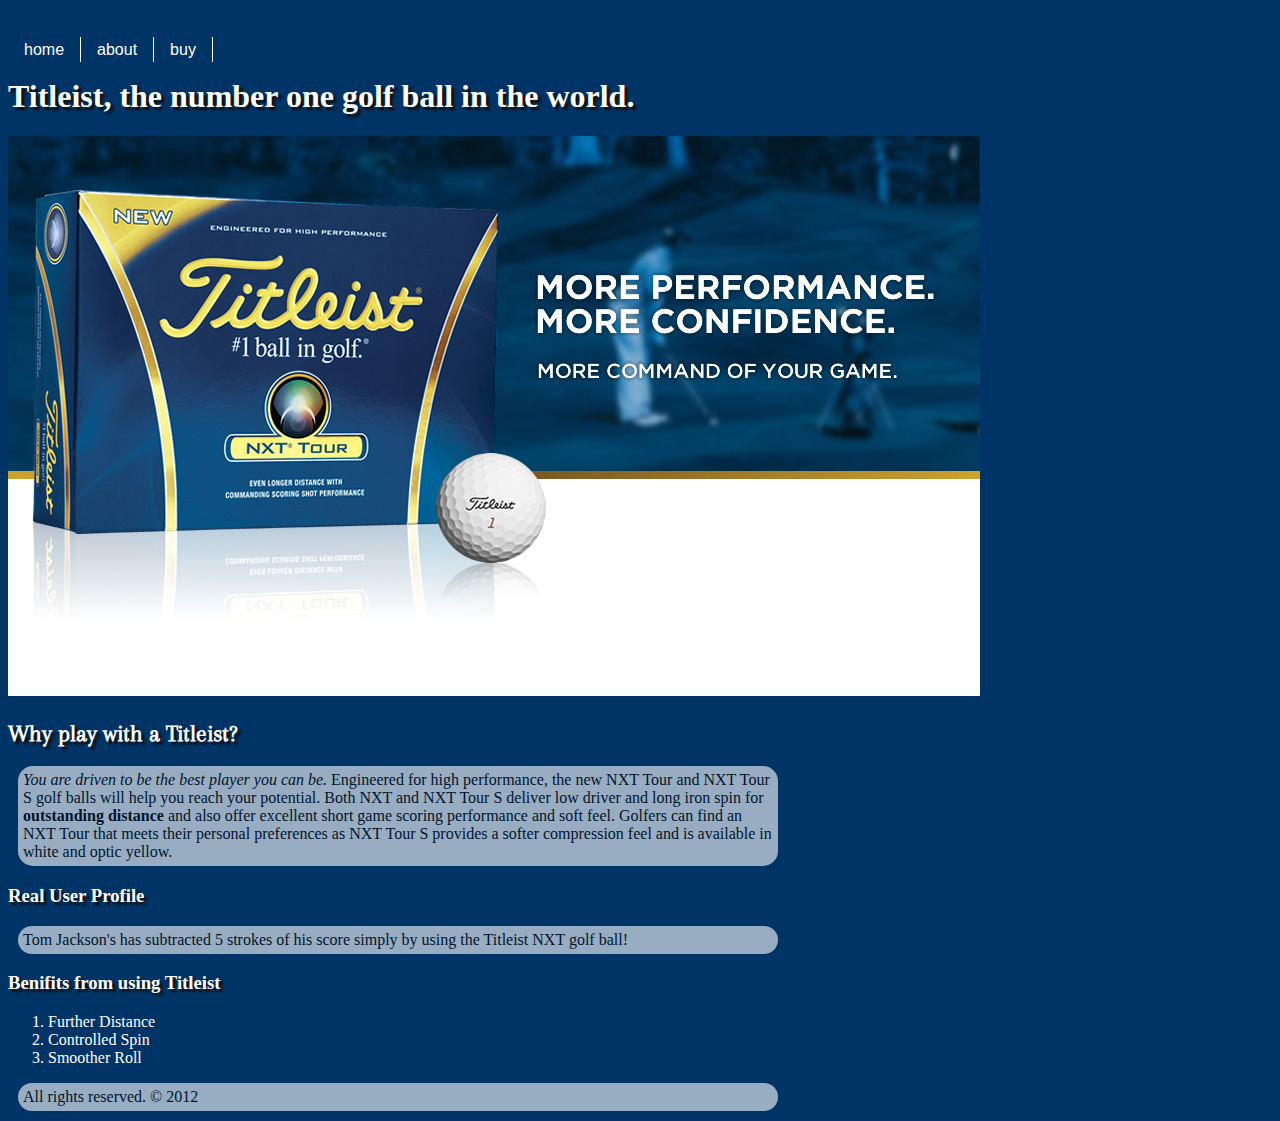
<file: index.html>
<!DOCTYPE html>
<html lang="en">
<head>
	<meta charset="utf-8">
	<title>Titleist</title>
	<link rel="stylesheet" href="css/main.css">

<!--fonts-->

<link href='http://fonts.googleapis.com/css?family=Arapey' rel='stylesheet' type='text/css'>



<body>


		
	<nav>
	<ul>
		<li><a href="index.html">home</a></li>
		<li><a href="about.html">about</a></li>
		<li><a href="buy.html">buy</a></li>
	</ul>
	</nav>
	
	
	<h1>Titleist, the number one golf ball in the world.</h1>
	
	
	<!-- main site navigation -->
	
	
	<!-- branding and logo with image. --> 
	<img src="images/nxt_tour_banner.jpg" width="972" height="560" alt="Photo of a box of
	 		Titleist golf balls, banner that says more performance, more confidence." >
	
	
	  
		
		
	<section>
	
	<div>
		<h2>Why play with a Titleist?</h2>
	
		<p><em>You are driven to be the best player you can be.</em> Engineered for high
		performance, the new NXT Tour and NXT Tour S golf balls will help you 
		reach your potential. <span>Both NXT and NXT Tour S deliver low driver and
		long iron spin for <strong>outstanding distance</strong> and also offer excellent short game
		scoring performance and soft feel.</span> Golfers can find an NXT Tour that meets
		their personal preferences as NXT Tour S provides a softer compression
		feel and is available in white and optic yellow.</p>
	
	</div>
	</section>
	
	<!-- User Reviews Listed Here -->
	
	<article>
		<header>
			<h3>Real User Profile</h3>
			<p>Tom Jackson's has subtracted 5 strokes of his
			score simply by using the Titleist NXT golf ball!</p>
		</header>
	</article>
	
	<!-- Benifits information -->
	<aside>
	<h3>Benifits from using Titleist</h3>
	<ol>
		<li>Further Distance</li>
		<li>Controlled Spin</li>
		<li>Smoother Roll</li>
	</ol>
	</aside>
	
	<!-- This is where my footer is with copyright infor. -->
	<footer>
	<p> All rights reserved. &copy; 2012</p>
	</footer>
	
	
	
	
  </body>
</html>
</file>
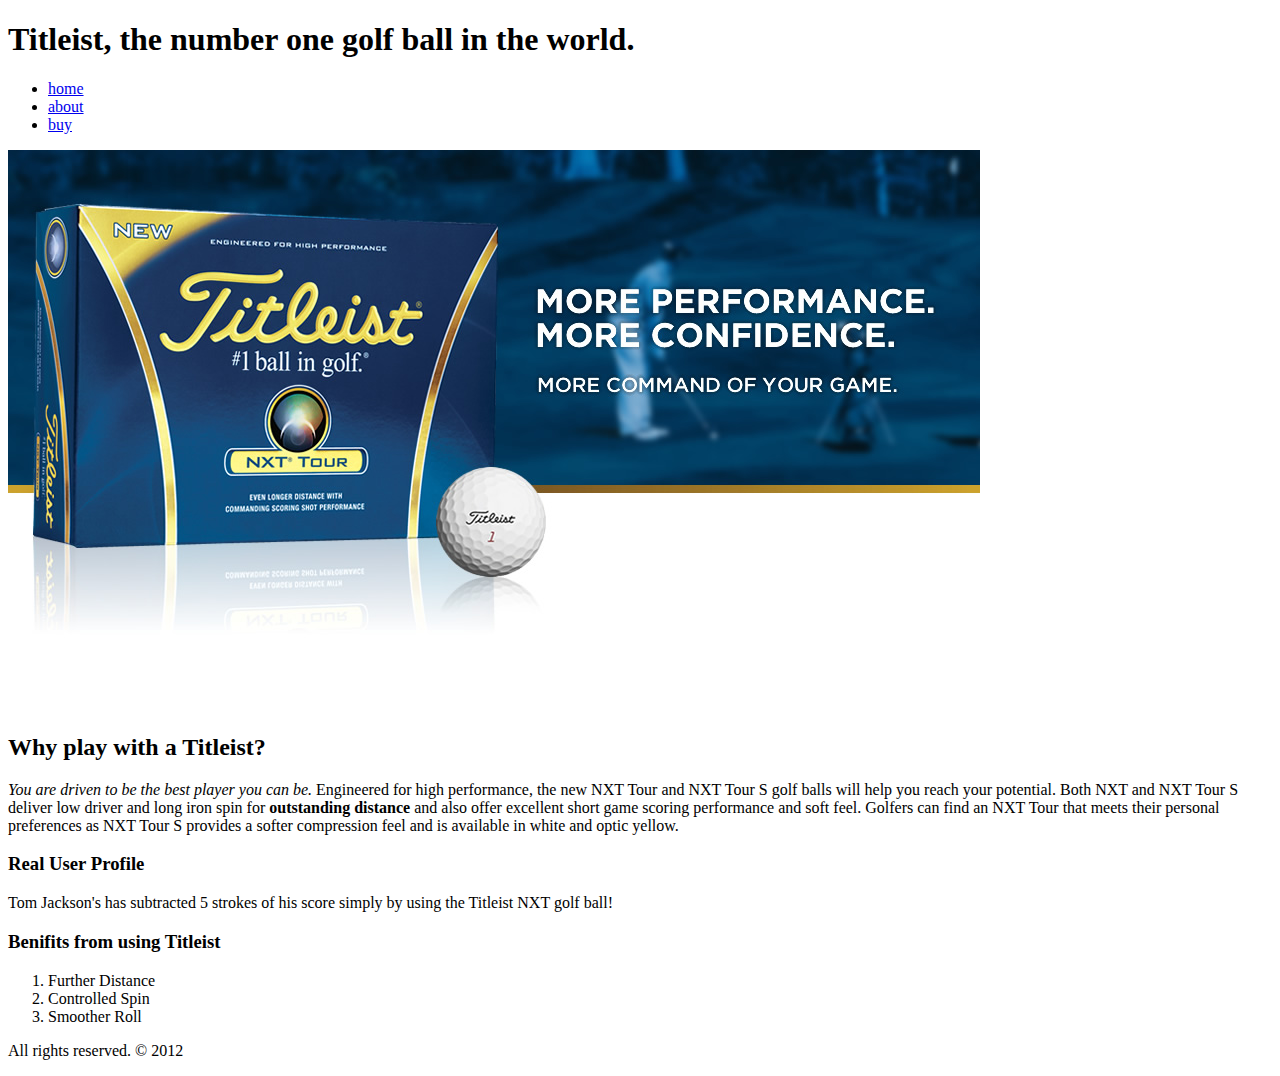
<file: My Site/index.html>
<!DOCTYPE html>
<html lang="en">
<head>
	<meta charset="utf-8">
	<title>Titleist</title>



<body>
	
	<h1>Titleist, the number one golf ball in the world.</h1>
	
	
	<!-- main site navigation -->
	<nav>
	<ul>
		<li><a href="index.html">home</a></li>
		<li><a href="about.html">about</a></li>
		<li><a href="buy.html">buy</a></li>
	</ul>
	</nav>
	
	<!-- branding and logo with image. --> 
	<img src="images/nxt_tour_banner.jpg" width="972" height="560" alt="Photo of a box of
	 		Titleist golf balls, banner that says more performance, more confidence." >
	
	<section>
	
	<div>
		<h2>Why play with a Titleist?</h2>
	
		<p><em>You are driven to be the best player you can be.</em> Engineered for high
		performance, the new NXT Tour and NXT Tour S golf balls will help you 
		reach your potential. <span>Both NXT and NXT Tour S deliver low driver and
		long iron spin for <strong>outstanding distance</strong> and also offer excellent short game
		scoring performance and soft feel.</span> Golfers can find an NXT Tour that meets
		their personal preferences as NXT Tour S provides a softer compression
		feel and is available in white and optic yellow.</p>
	</div>
	
	</section>
	
	<!-- User Reviews Listed Here -->
	
	<article>
		<header>
			<h3>Real User Profile</h3>
			<p>Tom Jackson's has subtracted 5 strokes of his
			score simply by using the Titleist NXT golf ball!</p>
		</header>
	</article>
	
	<!-- Benifits information -->
	<aside>
	<h3>Benifits from using Titleist</h3>
	<ol>
		<li>Further Distance</li>
		<li>Controlled Spin</li>
		<li>Smoother Roll</li>
	</ol>
	</aside>
	
	<!-- This is where my footer is with copyright infor. -->
	<footer>
	<p> All rights reserved. &copy; 2012</p>
	</footer>
	
  </body>
</html>
</file>
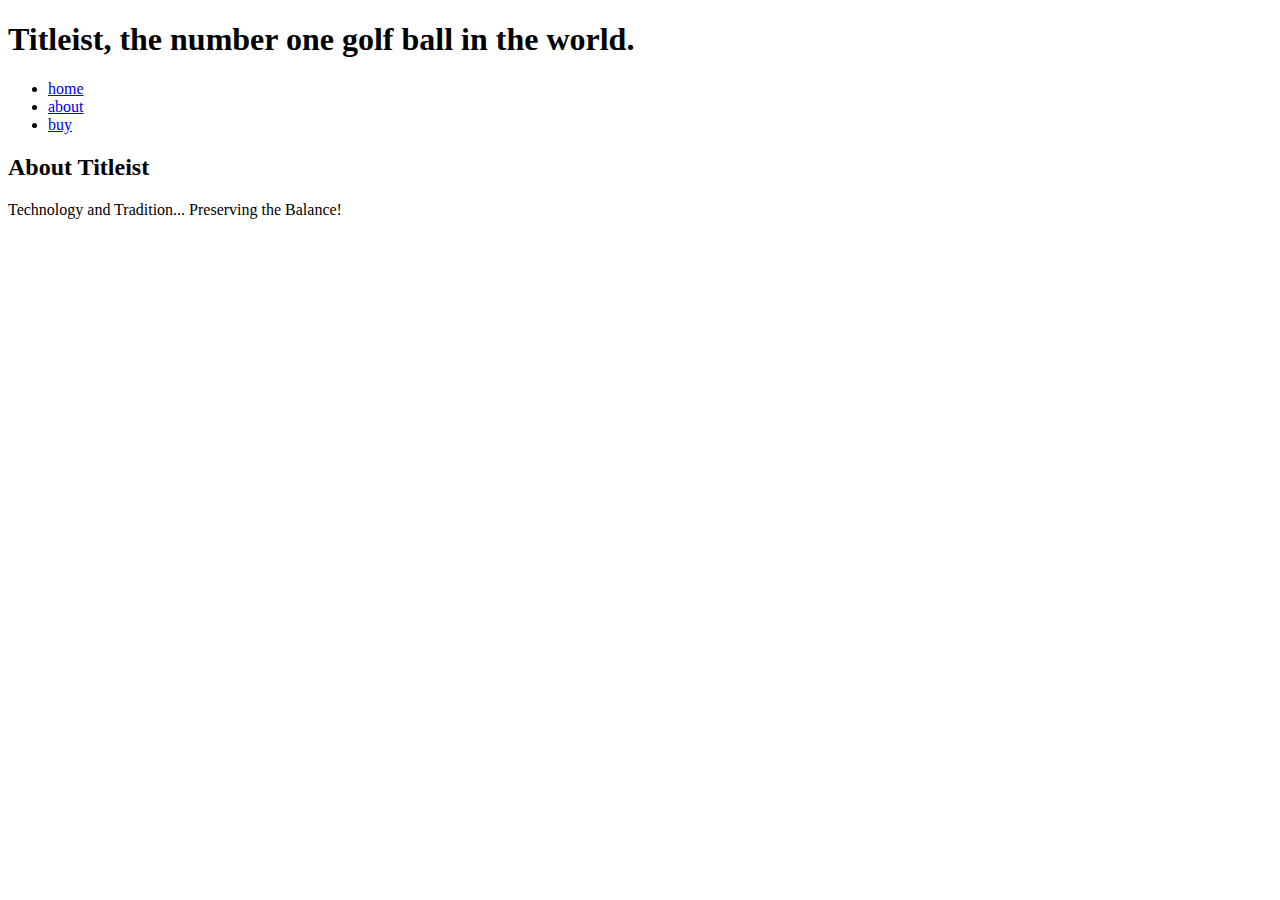
<file: about.html>
<!DOCTYPE html>
<html lang="en">
<head>
	<meta charset="utf-8">
	<title>Titleist</title>



<body>

	<h1>Titleist, the number one golf ball in the world.</h1>
	
	
	<ul>
		<li><a href="index.html">home</a></li>
		<li><a href="about.html">about</a></li>
		<li><a href="buy.html">buy</a></li>
	</ul>
	
	<h2>About Titleist</h2>
	
	<p>Technology and Tradition...
		Preserving the Balance!</p>
	
	
	
	
	
	
</body>
<html>
</file>
<file: css/main.css>
body{
	background: #003366;
}




/* ---------------Page Fonts------------------*/

h1, h2, h3{
	color: white;
	text-shadow: 3px 3px 2px #111

}

h2{
	font-family: 'Arapey', serif;
}


/* -------------------------------------------*/

ol{
	color: white;
}


/* --------------------paragraph-----------------------*/
p{
	background: white;
	border: 5px
	border-color: black;
	opacity: 0.6;
	color: black;
	-moz-column-count: 2;
	-moz-border-radius: 15px;
	border-radius: 15px;
	margin: 10px;
	padding: 5px;
	width: 750px;
	text-align: left;
}
/* -------------------------------------------*/



/* ------------ Navigation ------------------- */

ul
{
padding-left: 0;
margin-left: 0;
background-color: #036;
color: White;
float: left;
width: 100%;
font-family: arial, helvetica, sans-serif;
}

ul li { display: inline; }

ul li a
{
padding: 0.2em 1em;
background-color: #036;
color: White;
text-decoration: none;
float: left;
border-right: 1px solid #fff;
}

ul li a:hover
{
background-color: #369;
color: #fff;
}

/* -------------------------------------------------*/
</file>
